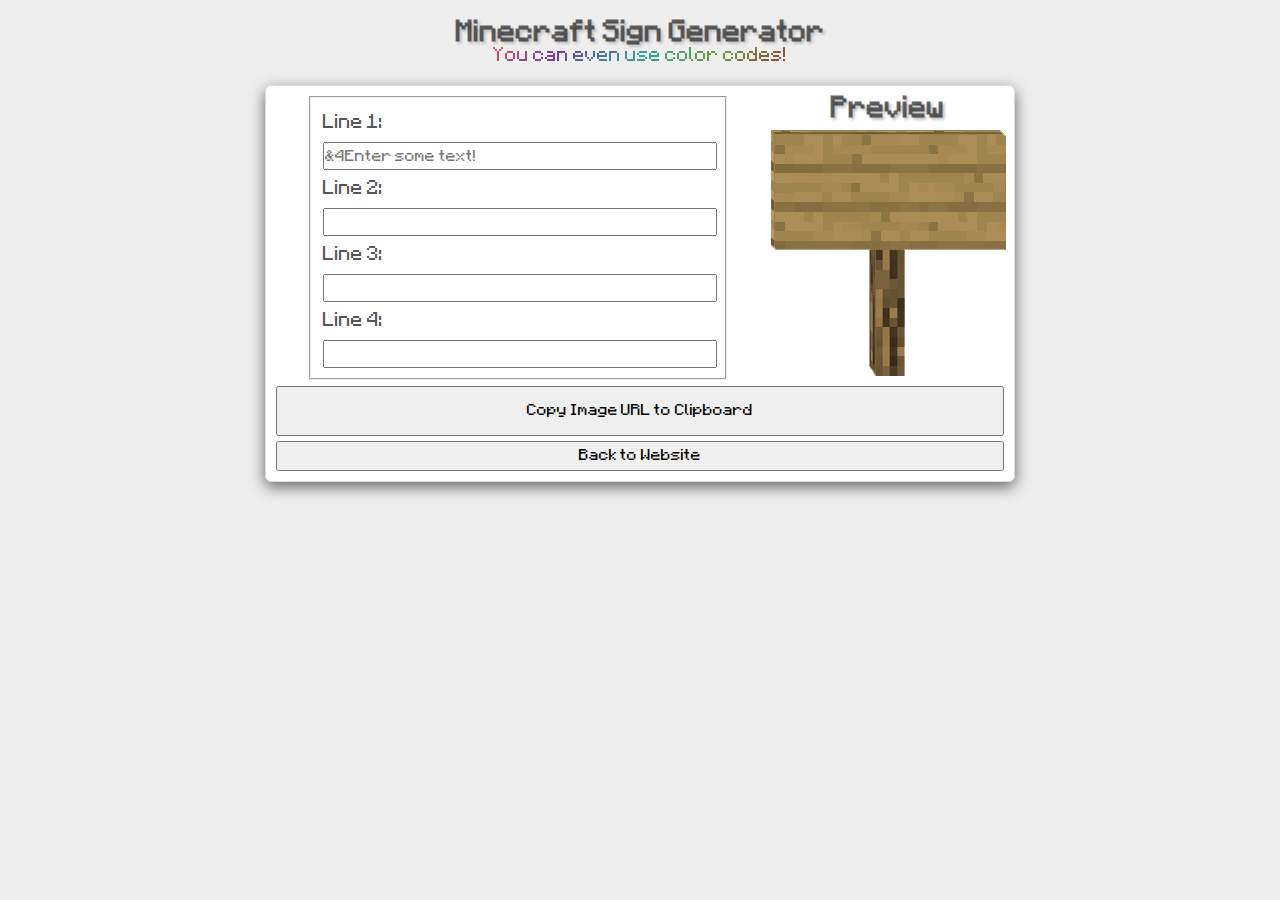
<file: signs/index.html>
<!DOCTYPE html>
<html lang="en">
    <head>
        <meta charset="UTF-8">
        <title>Minecraft Sign Generator</title>
        
        <link rel="stylesheet" href="signs.css">

        <!-- Google tag (gtag.js) -->
    <script async src="https://www.googletagmanager.com/gtag/js?id=G-20RPK23S03"></script>
    <script>
        window.dataLayer = window.dataLayer || [];
        function gtag(){dataLayer.push(arguments);}
        gtag('js', new Date());

        gtag('config', 'G-20RPK23S03');
    </script>
    <!-- Google Tag Manager -->
    <script>(function(w,d,s,l,i){w[l]=w[l]||[];w[l].push({'gtm.start':
        new Date().getTime(),event:'gtm.js'});var f=d.getElementsByTagName(s)[0],
        j=d.createElement(s),dl=l!='dataLayer'?'&l='+l:'';j.async=true;j.src=
        'https://www.googletagmanager.com/gtm.js?id='+i+dl;f.parentNode.insertBefore(j,f);
        })(window,document,'script','dataLayer','GTM-5L9959TG');</script>
        <!-- End Google Tag Manager -->
    </head>

    <!--HTML-->
    <body>
        <!-- Google Tag Manager (noscript) -->
        <noscript><iframe src="https://www.googletagmanager.com/ns.html?id=GTM-5L9959TG"
            height="0" width="0" style="display:none;visibility:hidden"></iframe></noscript>
            <!-- End Google Tag Manager (noscript) -->
        <section>
            <h2>Minecraft Sign Generator</h2>
            <div id="colorTooWrapper"><span class="rainbow">You can even use color codes!</span></div>
            <form id="form" method="GET">
                <div id="formTop">
                    <div id="left">
                        <fieldset>
                            <label for="line1">Line 1:</label>
                            <input type="text" name="line1" id="line1" placeholder="&4Enter some text!" onkeyup="createSign()"><br>

                            <label for="line2">Line 2:</label>
                            <input type="text" name="line2" id="line2" onkeyup="createSign()"><br>

                            <label for="line3">Line 3:</label>
                            <input type="text" name="line3" id="line3" onkeyup="createSign()"><br>

                            <label for="line4">Line 4:</label>
                            <input type="text" name="line4" id="line4" onkeyup="createSign()"><br>
                        </fieldset>
                    </div>
                    <div id="right">
                        <h2>Preview</h2>
                        <div id="signWrapper">
                            <img src="" id="sign" width="235px" height="246px" alt="Custom Minecraft Sign">
                        </div>
                    </div>
                </div>
                <input id="copyButton" type="button" value="Copy Image URL to Clipboard" onclick="copyURL()">
                <a href="../index.html"><input type="button" value="Back to Website"></a>
            </form>


            <!--Hidden Things-->
            <div id="canvasWrapper" style="display: none">
                <input id="url">
                <img src="sign.png" id="image" width="235px" height="246px">
                <canvas id="canvas" width="235px" height="246px"></canvas>
            </div>

        </section>

    </body>


    <!--CODE-->
    <script>
        function copyURL() {
          var link = document.getElementById("sign").src;
            var msg;
            if(copyTextToClipboard(link))
                msg = "Copied!";
            else
                msg = "Unable to copy link...";

            var button = document.querySelector("#copyButton");
            button.value = msg;
            setTimeout(function(){
                button.value = "Copy Image URL to Clipboard";
            }, 1000);

            function copyTextToClipboard(text) {
                var textArea = document.createElement("textarea");
                textArea.style.position = 'fixed';
                textArea.style.top = 0;
                textArea.style.left = 0;
                textArea.style.width = '2em';
                textArea.style.height = '2em';
                textArea.style.padding = 0;
                textArea.style.border = 'none';
                textArea.style.outline = 'none';
                textArea.style.boxShadow = 'none';
                textArea.style.background = 'transparent';
                textArea.value = text;

                document.body.appendChild(textArea);

                textArea.select();

                var successful;
                try {
                    successful = document.execCommand('copy');
                } catch (err) {
                    successful = false;
                }

                document.body.removeChild(textArea);
                return successful;
            }

        }

        /**
         * Get a parameter from the URL(GET)
         * @param name
         * @returns string
         */
        function getParameter(name) {
            var url = window.location.href;
            name = name.replace(/[\[\]]/g, "\\$&");
            var regex = new RegExp("[?&]" + name + "(=([^&#]*)|&|#|$)"),
                results = regex.exec(url);
            if (!results) return null;
            if (!results[2]) return '';
            return decodeURIComponent(results[2].replace(/\+/g, " "));
        }

        /**
         * Start the setup
         */
        var c = document.getElementById("canvas");
        var ctx = c.getContext("2d");
        ctx.font = "17pt Minecraft Regular";
        var middle = c.width / 2;
        var line1, line2, line3, line4;
        var spacing = 25;

        /**
         * Reset the canvas
         */
        function reset() {
            ctx.clearRect(0, 0, c.width, c.height);
        }

        /**
         * Get the width of text
         * @param text
         * @returns Number
         */
        function getWidth(text) {
            return ctx.measureText(text).width;
        }

        /**
         * Add string to sign
         * @param color
         * @param text
         * @param x
         * @param y
         */
        function addToSign(color, text, x, y) {
            ctx.fillStyle = color;
            ctx.fillText(text, x, y);
        }

        /**
         * Create the sign
         */
        function createSign() {
            reset();
            line1 = document.getElementById("line1").value;
            line2 = document.getElementById("line2").value;
            line3 = document.getElementById("line3").value;
            line4 = document.getElementById("line4").value;

            var img = document.getElementById("image");
            ctx.drawImage(img, 0, 0);
            var lines = [line1, line2, line3, line4];

//          Go through each line
            lines.forEach(function (line, i) {
                if (line) {
                    var color = "black";

//                 Replace all '&.'
                    var replacedLine = line.replace(new RegExp("&.", 'g'), "");

//                 Get Starting point
                    var x = middle - getWidth(replacedLine) / 2;

//                  Go through letters
                    for (var j = 0; j < line.length; j++) {
                        var letter = line[j];

//                      Check if we should add colors
                        if (letter == '&' || (j > 0 && line[j - 1] == '&')) {
                            if (j > 0 && line[j - 1] == '&') {
                                var code = letter;
                                if (code == '0')
                                    color = "#000000";
                                if (code == '1')
                                    color = "#0000AA";
                                if (code == '2')
                                    color = "#00AA00";
                                if (code == '3')
                                    color = "#00AAAA";
                                if (code == '4')
                                    color = "#AA0000";
                                if (code == '5')
                                    color = "#AA00AA";
                                if (code == '6')
                                    color = "#FFAA00";
                                if (code == '7')
                                    color = "#AAAAAA";
                                if (code == '8')
                                    color = "#555555";
                                if (code == '9')
                                    color = "#5555FF";
                                if (code == 'a')
                                    color = "#55FF55";
                                if (code == 'b')
                                    color = "#55FFFF";
                                if (code == 'c')
                                    color = "#FF5555";
                                if (code == 'd')
                                    color = "#FF55FF";
                                if (code == 'e')
                                    color = "#FFFF55";
                                if (code == 'f')
                                    color = "#FFFFFF";
                            }

                        } else {

//                           Add letters
                            addToSign(color, letter, x, (i + 1) * spacing);
                            x += getWidth(letter);
                        }
                    }
                }
            });

//          Save image
            var dataURL = c.toDataURL();
            document.getElementById("sign").src = dataURL;
        }
        window.onload = function () {

//          Re-input values into inputs
            document.getElementById("line1").value = getParameter("line1");
            document.getElementById("line2").value = getParameter("line2");
            document.getElementById("line3").value = getParameter("line3");
            document.getElementById("line4").value = getParameter("line4");

//          Save values
            line1 = document.getElementById("line1").value;
            line2 = document.getElementById("line2").value;
            line3 = document.getElementById("line3").value;
            line4 = document.getElementById("line4").value;

            createSign();
        };


    </script>

</html>
</file>
<file: signs/signs.css>
@font-face {
    font-family: Minecraft Regular;
    src: url('minecraft.ttf');
}

* {
    font-family: "Minecraft Regular";
}

body {
    width: 750px;
    margin: 0 auto;
    background-color: #eee;
}

h2 {
    text-align: center;
    color: rgba(0, 0, 0, 0.6);
    text-shadow: 2px 2px 3px #bbb;
    margin-top: 0px;
    margin-bottom: 0px;
    padding-top: 20px;
    padding-bottom: 20px;
}

#colorTooWrapper {
    padding: 0;
    margin: 0;
    text-align: center;
    position: relative;
    top: -20px;
}

.rainbow {
    background: linear-gradient(330deg, #9a3b3b 0%, #6c9c3a 25%, #389d9d 50%, #6f3ea3 75%, #e05252 100%);
    -webkit-background-clip: text;
    -webkit-text-fill-color: transparent;

}

form {
    box-shadow: 0 5px 15px #666;
    border: 1px solid #ddd;
    border-radius: 6px;
    padding: 10px 10px 10px;
    background-color: #fff;
}

#formTop {
    height: 285px;
    display: flex;
    flex-flow: column wrap;
    align-items: center;
}

#left {
    height: 100%;
    min-width: 58%;
}

#right {
    width: 25%;
}
#right > h2{
     padding-top: 0;
     padding-bottom: 10px;
     margin-left: 11px;
 }

#signWrapper {
    margin-left: -20px;
}

label, input {
    display: inline-block;
    padding: 5px 0px;
    margin-top: 5px;
}

label {
    color: #555;
}

input {
    width: 100%;
}

#copyButton {
    height: 50px;
}
</file>
